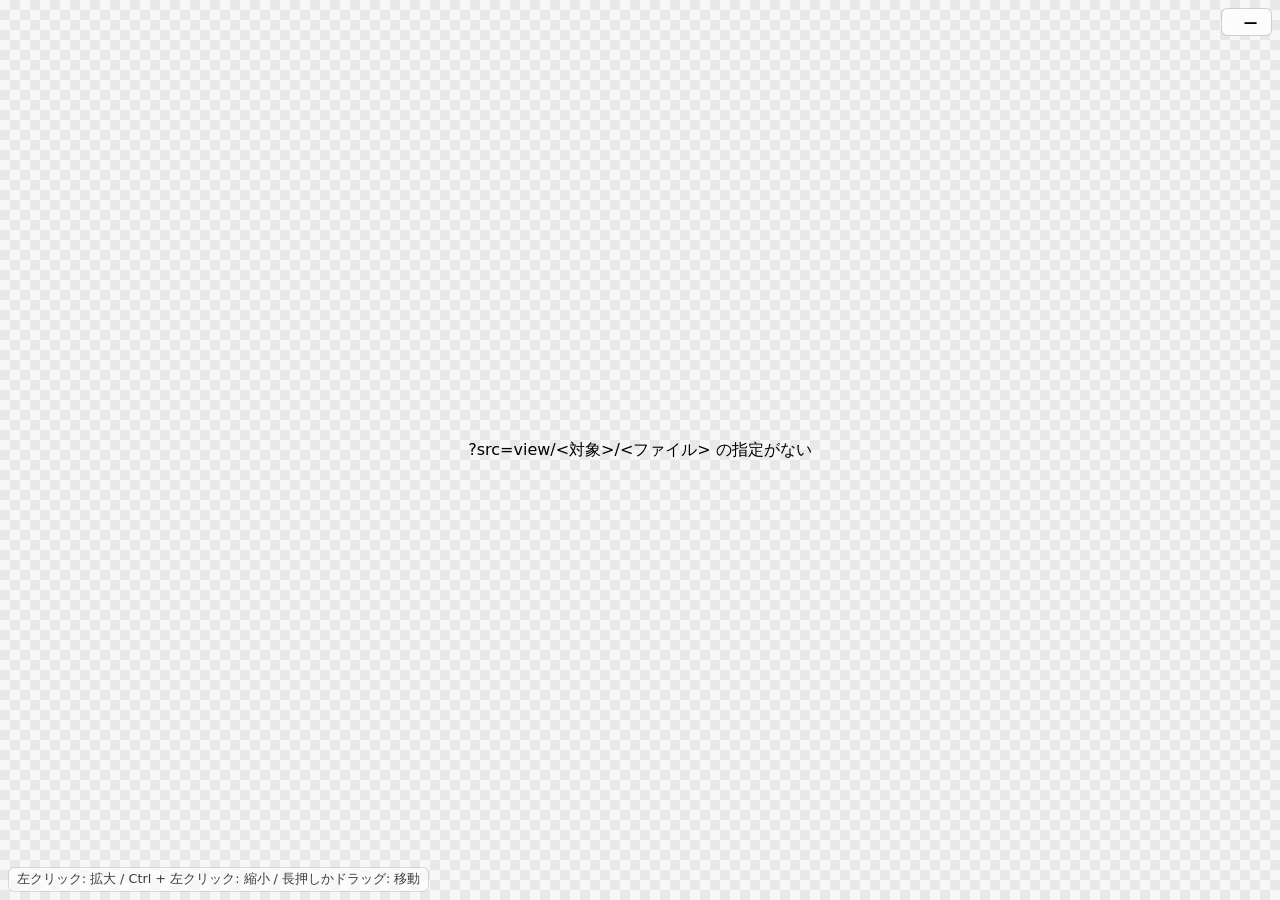
<file: home/cli/hiraku/image.html>
<!-- hiraku の画像ビューア (全プレビュー共通の静的ページ)。
     ?src=view/<対象>/<ファイル> (/<セッション>/ からの相対) で対象を受ける。
     ブラウザのネイティブ表示をやめたのは、ウィンドウ幅に合わせて拡大
     ・縮小されるだけで「等倍で細部を見る」「全体を俯瞰する」の
     切り替えができず、大きい画像も小さい画像も見づらかったため。
     操作: 左クリックで拡大 / Ctrl + 左クリックで縮小 / 長押し (かドラッグ)
     で掴んで移動。倍率は常に右上に出す。
     拡大・縮小はカーソルの下の点を固定したまま行う (見ている場所が
     画面外に逃げないようにするため)。
     位置と倍率は sessionStorage に持つ。ファイルを保存し直すと親フレームが
     このページごと読み込み直すので、そのたびに全体表示へ戻ると
     「同じ場所を拡大したまま画像を作り直して見比べる」ができなくなる。 -->
<!doctype html>
<html lang="ja"><head><meta charset="utf-8">
<meta name="viewport" content="width=device-width,initial-scale=1">
<title>hiraku</title>
<style>
:root { color-scheme: light dark; }
html, body { height: 100%; margin: 0; overflow: hidden; }
body { font-family: system-ui, sans-serif; }

#stage { position: absolute; inset: 0; overflow: hidden; cursor: grab; touch-action: none; }
body.grabbing #stage { cursor: grabbing; }
/* 市松模様。透過 PNG の透明部分を背景色と区別できるようにするため */
#stage { background-color: #8881;
  background-image: linear-gradient(45deg, #8882 25%, transparent 25%, transparent 75%, #8882 75%),
                    linear-gradient(45deg, #8882 25%, transparent 25%, transparent 75%, #8882 75%);
  background-size: 20px 20px; background-position: 0 0, 10px 10px; }

#img { position: absolute; top: 0; left: 0; transform-origin: 0 0; max-width: none;
       user-select: none; -webkit-user-drag: none; }

#hud { position: fixed; top: .5rem; right: .5rem; display: flex; align-items: center; gap: .5rem;
       padding: .25em .6em; border-radius: 6px; font-size: .85rem;
       background: color-mix(in srgb, Canvas 80%, transparent); border: 1px solid #8886;
       backdrop-filter: blur(4px); }
#hud #size { opacity: .7; font-variant-numeric: tabular-nums; }
#zoom { padding: .1em .4em; border: 0; border-radius: 4px; background: none; color: inherit;
        font: inherit; font-variant-numeric: tabular-nums; font-weight: 600; cursor: pointer; }
#zoom:hover { background: #8883; }
#hint { position: fixed; left: .5rem; bottom: .5rem; padding: .25em .6em; border-radius: 6px;
        font-size: .8rem; opacity: .75; background: color-mix(in srgb, Canvas 80%, transparent);
        border: 1px solid #8886; transition: opacity .6s; }
#hint.gone { opacity: 0; pointer-events: none; }
#error { position: absolute; inset: 0; display: none; place-items: center; padding: 2rem; text-align: center; }
</style></head>
<body>
<div id="stage"><img id="img" alt="" draggable="false"></div>
<div id="hud"><span id="size"></span><button id="zoom" type="button" title="クリックで全体表示に戻す">—</button></div>
<div id="hint">左クリック: 拡大 / Ctrl + 左クリック: 縮小 / 長押しかドラッグ: 移動</div>
<div id="error"></div>

<script>
"use strict";

// 1 クリックあたりの倍率。1.25 だと細かすぎ、2 だと飛びすぎるので中間
var STEP = 1.5;
var MIN = 0.05, MAX = 32;
// これ以上動いたらクリックではなくドラッグ、これ以上押していたら長押し
var DRAG_PX = 4, HOLD_MS = 250;

var src = new URLSearchParams(location.search).get("src");
var stage = document.getElementById("stage");
var img = document.getElementById("img");
var zoomEl = document.getElementById("zoom");
var sizeEl = document.getElementById("size");
var hintEl = document.getElementById("hint");
var errEl = document.getElementById("error");

if (!src) { fail("?src=view/<対象>/<ファイル> の指定がない"); throw new Error("no src"); }
var name = decodeURIComponent(src.split("/").pop());
document.title = name;

function fail(msg) {
  errEl.textContent = msg;
  errEl.style.display = "grid";
  img.style.display = "none";
}

// scale は画像の実ピクセル基準 (100% = 等倍)。x, y は表示上の左上の位置
var view = { scale: 1, x: 0, y: 0 };
// ポートを複数のセッションで共有するので、パスだけだと別の対象の画像と
// 位置を取り違える。セッション (location.pathname) も鍵に混ぜる
var key = "hiraku.image:" + location.pathname + ":" + src;

function natural() {
  // SVG などで固有サイズを取れないことがある。0 のままだと割り算が壊れるので
  // ブラウザ既定の置換要素サイズ (300x150) を代わりに使う
  return { w: img.naturalWidth || 300, h: img.naturalHeight || 150 };
}

function fit() {
  var n = natural();
  var r = stage.getBoundingClientRect();
  // 小さい画像は引き伸ばさない。等倍を超える拡大は明示的なクリックに任せる
  return Math.min(1, r.width / n.w, r.height / n.h);
}

function clamp() {
  var n = natural();
  var r = stage.getBoundingClientRect();
  var w = n.w * view.scale, h = n.h * view.scale;
  // 画面に収まっているうちは中央に置き、はみ出したら端が内側に入らないようにする
  view.x = w <= r.width ? (r.width - w) / 2 : Math.min(0, Math.max(r.width - w, view.x));
  view.y = h <= r.height ? (r.height - h) / 2 : Math.min(0, Math.max(r.height - h, view.y));
}

function render() {
  clamp();
  img.style.transform = "translate(" + view.x + "px," + view.y + "px) scale(" + view.scale + ")";
  var pct = view.scale * 100;
  zoomEl.textContent = (pct < 10 ? pct.toFixed(1) : Math.round(pct)) + "%";
  try { sessionStorage.setItem(key, JSON.stringify(view)); } catch (e) { void e; }
}

function zoomAt(cx, cy, factor) {
  var next = Math.min(MAX, Math.max(MIN, view.scale * factor));
  if (next === view.scale) return;
  var r = stage.getBoundingClientRect();
  var px = cx - r.left, py = cy - r.top;
  // カーソルの下にある画像上の点を動かさない
  view.x = px - (px - view.x) * (next / view.scale);
  view.y = py - (py - view.y) * (next / view.scale);
  view.scale = next;
  render();
}

function reset() {
  view.scale = fit();
  render();
}

// ─── 読み込み ───

img.addEventListener("load", function () {
  var n = natural();
  sizeEl.textContent = n.w + " × " + n.h;
  var saved = null;
  try { saved = JSON.parse(sessionStorage.getItem(key) || "null"); } catch (e) { void e; }
  // 作り直された画像の寸法が変わっていることもあるので、位置は clamp に任せる
  if (saved && saved.scale > 0) view = saved;
  else view.scale = fit();
  render();
});
img.addEventListener("error", function () { fail("画像を読み込めない: " + name); });
img.src = src;

// ─── クリックで拡大・縮小、長押し/ドラッグで移動 ───

var drag = null;

stage.addEventListener("pointerdown", function (e) {
  if (e.button !== 0) return;
  e.preventDefault();
  stage.setPointerCapture(e.pointerId);
  drag = { id: e.pointerId, x: e.clientX, y: e.clientY, moved: false, held: false };
  drag.timer = setTimeout(function () {
    if (drag) { drag.held = true; document.body.classList.add("grabbing"); }
  }, HOLD_MS);
});

stage.addEventListener("pointermove", function (e) {
  if (!drag || e.pointerId !== drag.id) return;
  var dx = e.clientX - drag.x, dy = e.clientY - drag.y;
  if (!drag.moved && Math.abs(dx) + Math.abs(dy) < DRAG_PX) return;
  if (!drag.moved) { drag.moved = true; document.body.classList.add("grabbing"); }
  drag.x = e.clientX;
  drag.y = e.clientY;
  view.x += dx;
  view.y += dy;
  render();
});

function endDrag(e) {
  if (!drag || e.pointerId !== drag.id) return;
  clearTimeout(drag.timer);
  var tap = !drag.moved && !drag.held;
  drag = null;
  document.body.classList.remove("grabbing");
  // 掴んで動かしたあとの指離しは拡大にしない (画像を置いただけのつもりなので)
  if (tap) zoomAt(e.clientX, e.clientY, e.ctrlKey ? 1 / STEP : STEP);
}
stage.addEventListener("pointerup", endDrag);
stage.addEventListener("pointercancel", endDrag);
// Ctrl + クリックで右クリック扱いのメニューが出ると縮小が潰れる
stage.addEventListener("contextmenu", function (e) { e.preventDefault(); });

zoomEl.addEventListener("click", reset);
window.addEventListener("resize", render);

// 操作の説明は最初だけ出して、じきに消す (画像に重なり続けるため)
setTimeout(function () { hintEl.classList.add("gone"); }, 4000);
</script>
</body></html>
</file>
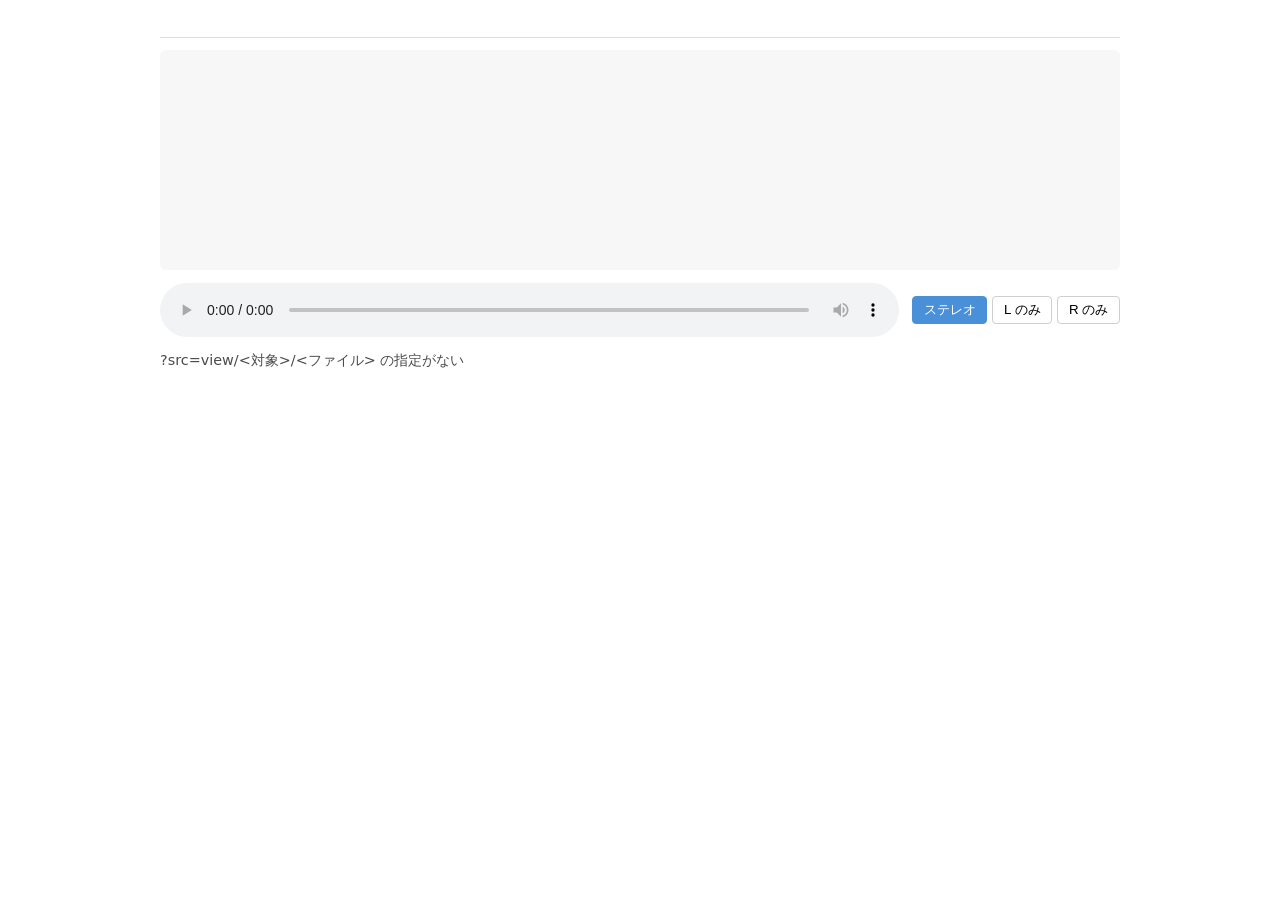
<file: home/cli/hiraku/player.html>
<!-- hiraku の音声プレーヤー (全プレビュー共通の静的ページ)。
     ?src=view/<対象>/<ファイル> (/<セッション>/ からの相対) で対象を受ける。
     波形はブラウザが音声ファイルを fetch + decodeAudioData して描く。
     サーバー側で波形画像を作らないのは、静的配信だけで済ませて
     リモートの依存 (ffmpeg など) を増やさないため。
     チャンネル切替は <audio> → ChannelSplitter → ChannelMerger の経路で、
     「L だけ」を選んだら左チャンネルを両耳に流す (片耳だけ鳴らすと聴き比べづらい)。 -->
<!doctype html>
<html><head><meta charset="utf-8"><title>hiraku</title>
<style>
:root { color-scheme: light dark; }
body { font-family: system-ui, sans-serif; max-width: 60rem; margin: 2rem auto; padding: 0 1rem; }
h1 { font-size: 1.1rem; overflow-wrap: anywhere; border-bottom: 1px solid #8884; padding-bottom: .3em; }
#wave { width: 100%; height: 220px; display: block; background: #8881; border-radius: 6px; cursor: crosshair; touch-action: none; }
#bar { display: flex; align-items: center; gap: .8rem; margin-top: .8rem; flex-wrap: wrap; }
audio { flex: 1; min-width: 16rem; }
#ch button { padding: .3em .8em; border: 1px solid #8886; background: none; border-radius: 4px; cursor: pointer; color: inherit; }
#ch button.on { background: #4a90d9; color: #fff; border-color: #4a90d9; }
#status { opacity: .7; font-size: .9em; }
</style></head><body>
<h1 id="name"></h1>
<canvas id="wave" height="220"></canvas>
<div id="bar">
  <audio id="audio" controls preload="metadata"></audio>
  <span id="ch">
    <button data-ch="stereo" class="on">ステレオ</button>
    <button data-ch="left">L のみ</button>
    <button data-ch="right">R のみ</button>
  </span>
</div>
<p id="status">波形を生成中…</p>
<script>
"use strict";
var src = new URLSearchParams(location.search).get("src");
var audio = document.getElementById("audio");
var canvas = document.getElementById("wave");
var cctx = canvas.getContext("2d");
var statusEl = document.getElementById("status");
if (!src) { statusEl.textContent = "?src=view/<対象>/<ファイル> の指定がない"; throw new Error("no src"); }
var name = decodeURIComponent(src.split("/").pop());
document.getElementById("name").textContent = name;
document.title = name;
audio.src = src;

// <audio> → splitter → merger → 出力。suspended のままだと無音なので再生開始で resume
var actx = new (window.AudioContext || window.webkitAudioContext)();
var splitter = actx.createChannelSplitter(2);
var merger = actx.createChannelMerger(2);
actx.createMediaElementSource(audio).connect(splitter);
merger.connect(actx.destination);
audio.addEventListener("play", function () { actx.resume(); });

var mode = "stereo";
function applyMode() {
  try { splitter.disconnect(); } catch (e) { void e; }
  if (mode === "left") { splitter.connect(merger, 0, 0); splitter.connect(merger, 0, 1); }
  else if (mode === "right") { splitter.connect(merger, 1, 0); splitter.connect(merger, 1, 1); }
  else { splitter.connect(merger, 0, 0); splitter.connect(merger, 1, 1); }
  renderCache();
}
applyMode();
document.querySelectorAll("#ch button").forEach(function (b) {
  b.addEventListener("click", function () {
    mode = b.dataset.ch;
    document.querySelectorAll("#ch button").forEach(function (x) { x.classList.toggle("on", x === b); });
    applyMode();
  });
});

// 波形: 全サンプルを decode し、1px 列ごとの min/max を描いてキャッシュしておく
var buffer = null;
var cache = document.createElement("canvas");
fetch(src)
  .then(function (r) { if (!r.ok) throw new Error("HTTP " + r.status); return r.arrayBuffer(); })
  .then(function (b) { return actx.decodeAudioData(b); })
  .then(function (buf) {
    buffer = buf;
    if (buf.numberOfChannels < 2) document.getElementById("ch").style.display = "none";
    statusEl.textContent = buf.numberOfChannels + "ch / " + buf.sampleRate + " Hz / " + fmt(buf.duration);
    resize();
  })
  .catch(function (e) { statusEl.textContent = "波形の生成に失敗 (再生は下のプレーヤーで試せる): " + e.message; });

function fmt(t) {
  if (!isFinite(t)) return "-:--";
  var m = Math.floor(t / 60), s = t - m * 60;
  return m + ":" + (s < 10 ? "0" : "") + s.toFixed(1);
}

function renderCache() {
  if (!buffer) return;
  var w = canvas.width, h = canvas.height;
  cache.width = w; cache.height = h;
  var c = cache.getContext("2d");
  var nch = Math.min(2, buffer.numberOfChannels);
  var laneH = h / nch;
  for (var ch = 0; ch < nch; ch++) {
    var data = buffer.getChannelData(ch);
    var mid = laneH * ch + laneH / 2;
    // 聴いていない側のチャンネルは薄くして、どちらが鳴るかを波形でも示す
    var dim = nch === 2 && ((mode === "left" && ch === 1) || (mode === "right" && ch === 0));
    c.fillStyle = dim ? "rgba(128,140,150,.25)" : (ch === 0 ? "#4a90d9" : "#2fa878");
    var step = data.length / w;
    for (var x = 0; x < w; x++) {
      var lo = 1, hi = -1;
      var s0 = Math.floor(x * step), s1 = Math.min(data.length, Math.floor((x + 1) * step) + 1);
      // 列内の全サンプルは見ない (長尺だと描画が数秒止まる)。間引いても見た目はほぼ同じ
      var stride = Math.max(1, Math.floor((s1 - s0) / 200));
      for (var i = s0; i < s1; i += stride) { var v = data[i]; if (v < lo) lo = v; if (v > hi) hi = v; }
      var y0 = mid - hi * (laneH / 2) * 0.95;
      c.fillRect(x, y0, 1, Math.max(1, (hi - lo) * (laneH / 2) * 0.95));
    }
    if (nch === 2) {
      c.fillStyle = "rgba(128,128,128,.8)";
      c.font = "12px system-ui";
      c.fillText(ch === 0 ? "L" : "R", 6, laneH * ch + 14);
    }
  }
  if (nch === 2) { c.fillStyle = "rgba(128,128,128,.4)"; c.fillRect(0, laneH, w, 1); }
}

function frame() {
  var w = canvas.width, h = canvas.height;
  cctx.clearRect(0, 0, w, h);
  if (cache.width) cctx.drawImage(cache, 0, 0);
  if (audio.duration) {
    var x = audio.currentTime / audio.duration * w;
    cctx.fillStyle = "rgba(128,128,128,.25)";
    cctx.fillRect(0, 0, x, h);
    cctx.fillStyle = "#e05252";
    cctx.fillRect(x - 1, 0, 2, h);
  }
  requestAnimationFrame(frame);
}
requestAnimationFrame(frame);

function resize() {
  var r = canvas.getBoundingClientRect();
  var dpr = window.devicePixelRatio || 1;
  canvas.width = Math.max(100, Math.floor(r.width * dpr));
  canvas.height = Math.floor(220 * dpr);
  renderCache();
}
window.addEventListener("resize", resize);
resize();

// 波形のクリック / ドラッグでシーク
var dragging = false;
function seek(e) {
  if (!audio.duration) return;
  var r = canvas.getBoundingClientRect();
  var f = Math.max(0, Math.min(1, (e.clientX - r.left) / r.width));
  audio.currentTime = f * audio.duration;
}
canvas.addEventListener("pointerdown", function (e) { dragging = true; canvas.setPointerCapture(e.pointerId); seek(e); });
canvas.addEventListener("pointermove", function (e) { if (dragging) seek(e); });
canvas.addEventListener("pointerup", function () { dragging = false; });

// Space で再生/停止、←→ で 5 秒シーク
window.addEventListener("keydown", function (e) {
  if (e.target.tagName === "BUTTON" || e.target.tagName === "AUDIO") return;
  if (e.code === "Space") { e.preventDefault(); if (audio.paused) audio.play(); else audio.pause(); }
  else if (e.code === "ArrowLeft") audio.currentTime = Math.max(0, audio.currentTime - 5);
  else if (e.code === "ArrowRight") audio.currentTime = Math.min(audio.duration || 0, audio.currentTime + 5);
});
</script></body></html>
</file>
